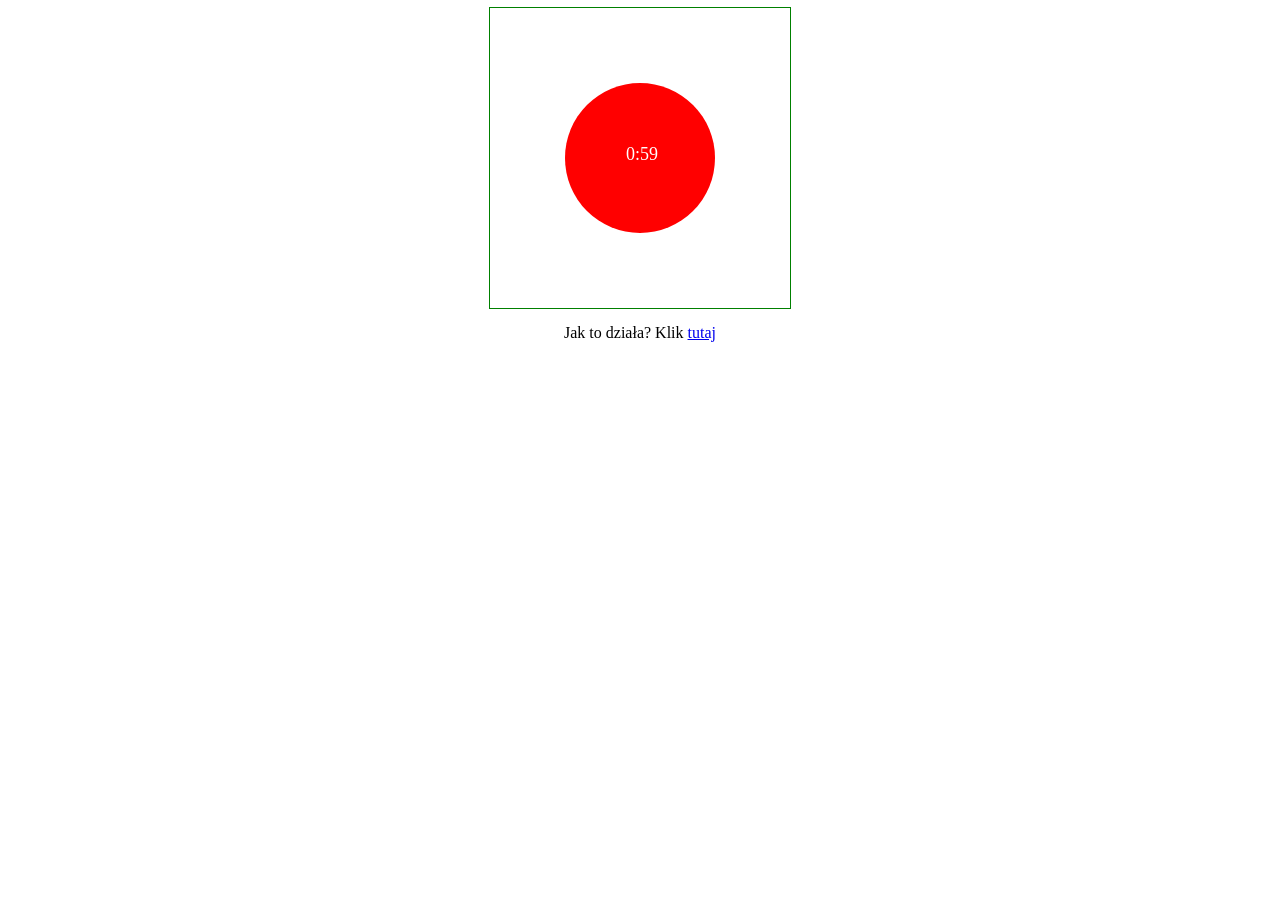
<file: index.html>
<!DOCTYPE html>
<html lang="en">
    <head>
        <meta charset="utf-8" />
        <meta name="viewport" content="width=device-width, initial-scale=1" />
        <title>My Timer</title>
        <meta name="author" content="Adam" />
        <link href="style.css" rel="stylesheet" />
        <link rel="shortcut icon" type="image/x-icon" href="favicon.ico" />
    </head>
    <body>
        <main class="container">
            <div class="ctrl">
                <div class="progressCircle">
                    <svg viewBox="0 0 100 100">
                        <circle cx="50" cy="50" r="25" class="circle" />
                        <!-- punkty kontrolne: godz. 12, 3, 6, 9
                        <circle cx="50" cy="1" r="1" fill="black" />
                        <circle cx="1" cy="50" r="1" fill="black" />
                        <circle cx="50" cy="99" r="1" fill="black" />
                        <circle cx="99" cy="50" r="1" fill="black" />
                        -->
                    </svg>
                </div>
                <div class="progressBarInfo">
                    <span class="minute"></span>:<span class="second"></span>
                </div>
                <p>Jak to działa? Klik <a href="./howItWorks.html">tutaj</a></p>
            </div>
        </main>

        <script src="main.js"></script>
    </body>
</html>
</file>
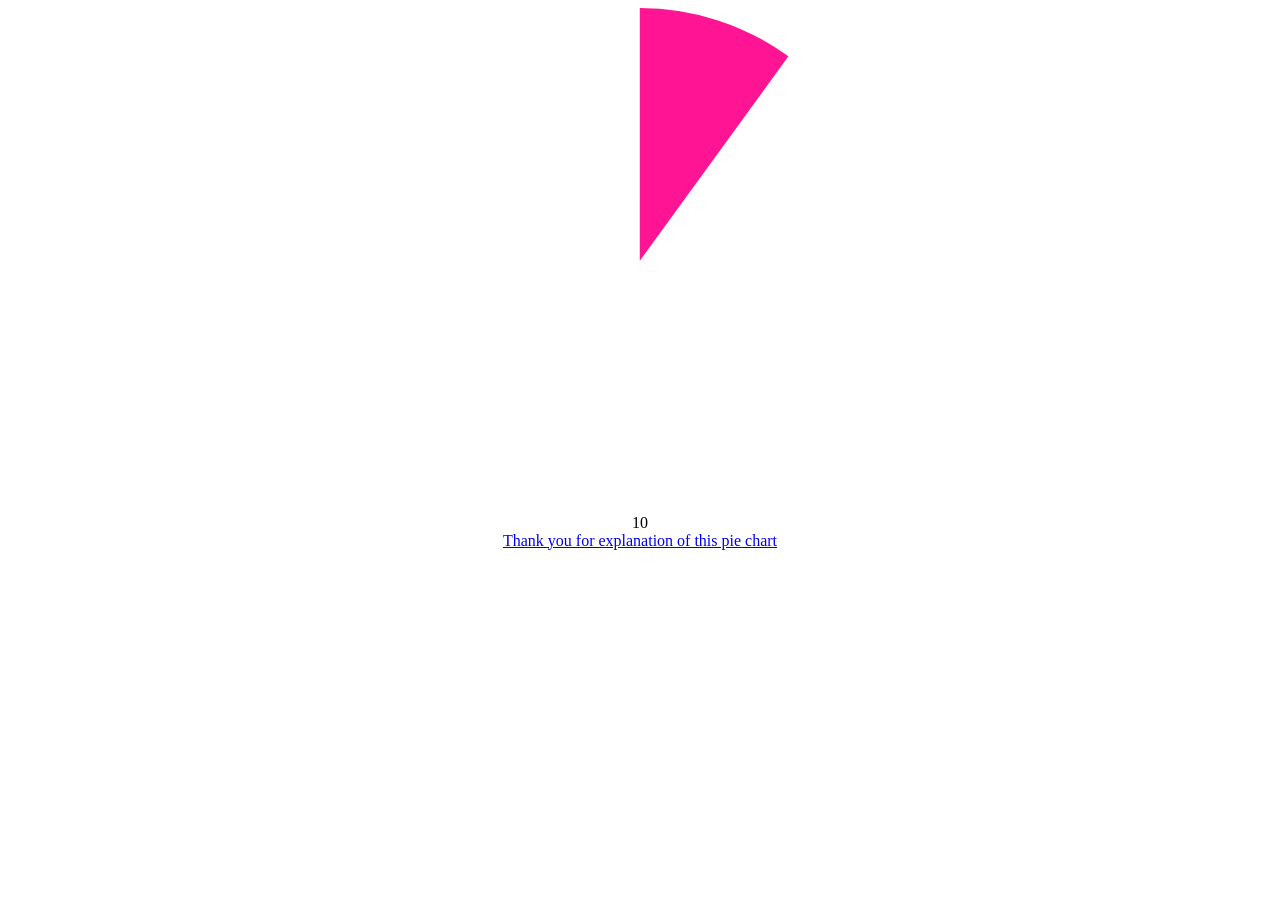
<file: howItWorks.html>
<!--
vim: tw=120
-->
<!DOCTYPE html>
<html lang="en">
    <head>
        <meta charset="utf-8" />
        <meta name="viewport" content="width=device-width, initial-scale=1" />
        <meta name="author" content="Adam" />
        <title>How SVG PIE chart works</title>
    </head>
    <body style="display: flex; flex-direction: column; justify-content: center; align-items: center">
        <svg width="40%" height="40%" viewBox="0 0 40 40">
            <circle
                id="pie"
                r="10"
                cx="20"
                cy="20"
                fill="white"
                stroke="deeppink"
                stroke-width="20"
                transform="rotate(-90, 20, 20)"
            />
        </svg>
        <output>Ile procent</output>

        <a
            href="https://stackoverflow.com/questions/65315681/how-can-i-draw-a-pie-chart-only-using-stroke-dasharray-not-stroke-dashoffset"
            >Thank you for explanation of this pie chart</a
        >

        <script>
            const pie = document.querySelector("#pie");
            const output = document.querySelector("output");
            const obwod = 2 * Math.PI * pie.getAttribute("r");
            let ileProcent = 1;

            let timerId = setInterval(() => {
                output.innerText = ileProcent;
                pie.style.strokeDasharray = `${(obwod * ileProcent++) / 100} ${obwod}`;
                if (ileProcent > 100) clearInterval(timerId);
            }, 100);
        </script>
    </body>
</html>
</file>
<file: style.css>
.ctrl {
    margin: 0 auto;
    width: 300px;
    text-align: center;
    position: relative;
}

.progressCircle {
    height: 0;
    width: 300px;
    display: block;
    padding-bottom: 300px;
    position: relative;
    margin-bottom: 10px;
    outline: 1px solid green;
}
.progressCircle svg {
    display: block;
    height: 100%;
    width: 100%;
    position: absolute;
    transform: rotate(-90deg);
    top: 0;
    left: 0;
    overflow: visible;
}
.progressCircle .circle {
    fill: red;
    stroke-width: 50;
    stroke-dasharray: 0, 157;
}
.progressCircle .pie {
    stroke: blue;
    webkit-animation-name: pie;
    animation-name: pie;
}
.progressCircle .base {
    fill: #f9f9f9;
}
@-webkit-keyframes pie {
    50%,
    100% {
        stroke-dasharray: 157, 157, 0, 0;
    }
}
@keyframes pie {
    50%,
    100% {
        stroke-dasharray: 157, 157, 0, 0;
    }
}
.progressBarInfo {
    font-size: 18px;
    color: white;
    position: absolute;
    top: 36%;
    left: 40%;
    padding: 1rem;
}
</file>
